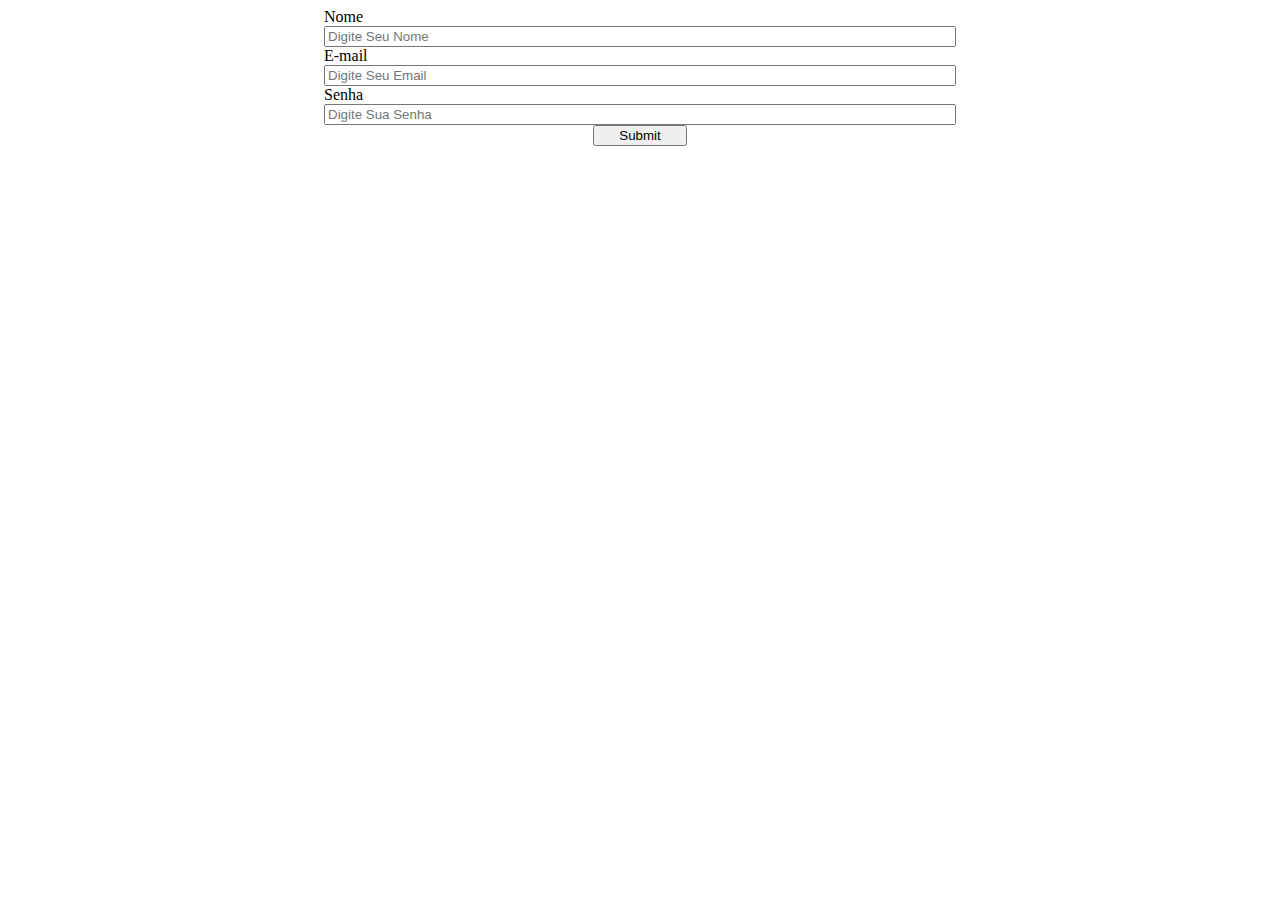
<file: Index.html>
<!DOCTYPE html>
<html>

<head>
    <meta charset="UTF-8">
    <link rel="stylesheet" href="assets/css/style.css">


    <title>Document</title>
</head>

<body>
    <form action="https://instagram.com/_guidz9/">
        <label id="label_name" for="">Nome</label>
        <input type="text" placeholder="Digite Seu Nome"required>
        <label id="label2" for="">E-mail</label>
        <input type="email" placeholder="Digite Seu Email" required>
        <label for="">Senha</label>
        <input type="password" placeholder="Digite Sua Senha" required 
        minlength="8" >
        <input id="submit" type="submit">

       
     
        
    </form>


</body>

</html>
</file>
<file: assets/css/style.css>
form {
    display: flex;
    flex-direction: column;
    width: 50%;
    margin: auto;
}

#submit {
    width: 15%;
    margin: auto;
}

#button-1:hover {
    background-color: darkcyan;

}
 
#label_name:focus {
    border-style: solid;
    outline: 0;
}

#label2:focus {
    border-style: solid;
    outline: 0;
}
</file>
